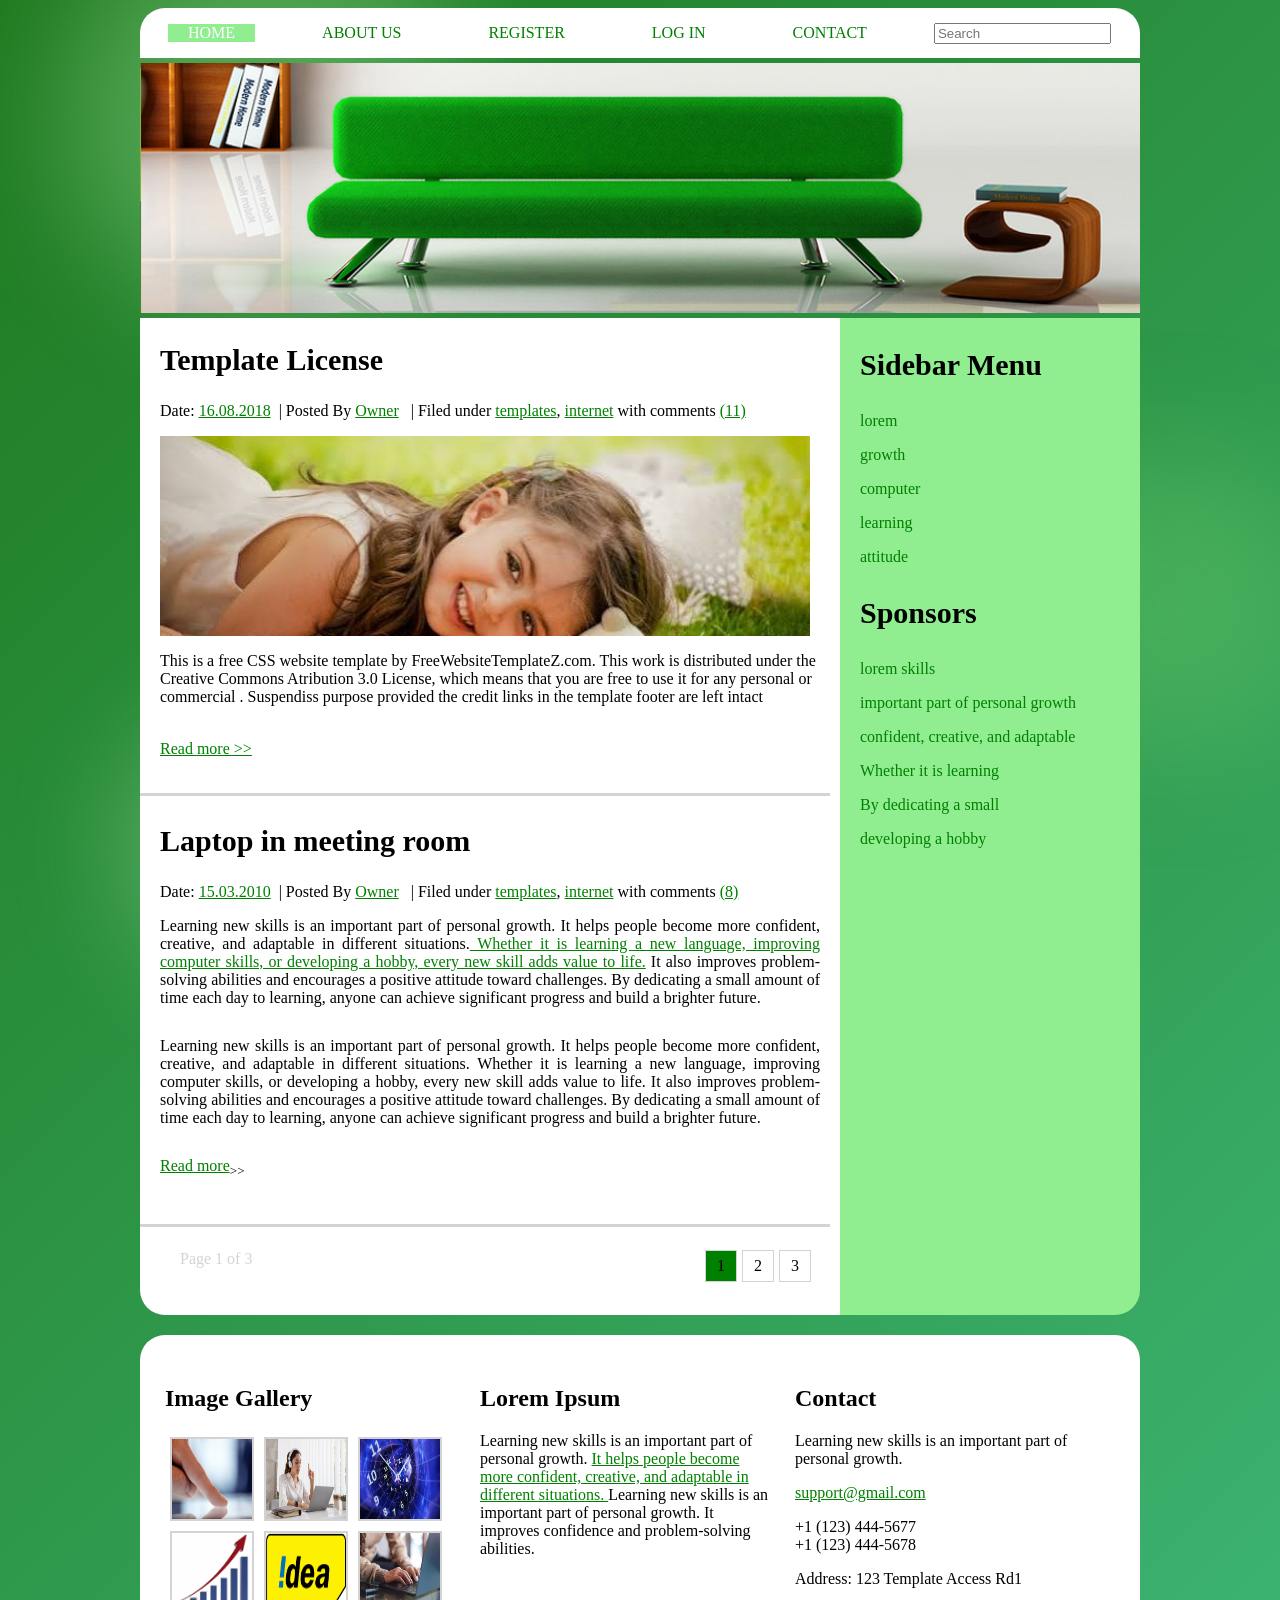
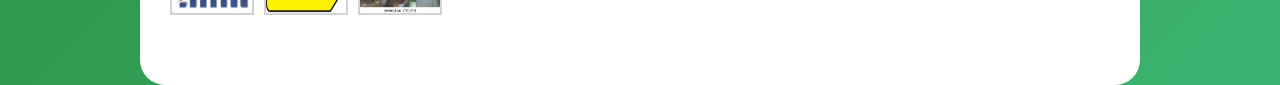
<file: index.html>
<html>
<head>
<link href="style.css" rel="stylesheet"/>
</head>

<body>
	<div id="outer">
		<div id="nav">
			<ul>
				<li><a href="index.html">HOME</a></li>
				<li><a href="about.html">ABOUT US</a></li>
				<li><a href="register.html">REGISTER</a></li>
				<li><a href="login.html">LOG IN</a></li>
				<li><a href="contact.html">CONTACT</a></li>
<li><input type="text" placeholder="Search" id="search"></li>
</ul>
		</div>
		<div id="slider"></div>
		<div  id="papa">
			<div id="left">
				<div id="part1">
					<h2 style="font-size:30px; ">Template License</h2>
					<p>Date: <span class="style">16.08.2018</span> &nbsp| Posted By <span class="style">Owner</span> &nbsp | Filed under <span 								class="style">templates</span>, <span class="style">internet</span> 
								with comments <span class="style">(11)</span></p>
					<div id="img1"></div>
					<p>This is a free CSS website template by FreeWebsiteTemplateZ.com. This work is distributed under the Creative
 Commons Atribution 3.0 License, which means that you are free to use it for any personal or commercial
. Suspendiss purpose provided the credit links in the template footer are left intact</p>
					<br><a href="#">Read more >> </a>
				</div>
<div id="line"></div>
				<div id="part2">
						<h2  style="font-size:30px;">Laptop in meeting room</h2>
					<p>Date: <span class="style">15.03.2010</span> &nbsp| Posted By <span class="style">Owner</span> &nbsp | Filed under <span 								class="style">templates</span>, <span class="style">internet</span> 
								with comments <span class="style">(8)</span></p>
					<div class="para">Learning new skills is an important part of personal growth. It helps people become more confident, creative, and adaptable in different situations.<span class="style"> Whether it is learning a new language, improving computer skills, or developing a hobby, every new skill adds value to life.</span> It also improves problem-solving abilities and encourages a positive attitude toward challenges. By dedicating a small amount of time each day to learning, anyone can achieve significant progress and build a brighter future.</div>
					<div class="para">Learning new skills is an important part of personal growth. It helps people become more confident, creative, and adaptable in different situations. Whether it is learning a new language, improving computer skills, or developing a hobby, every new skill adds value to life. It also improves problem-solving abilities and encourages a positive attitude toward challenges. By dedicating a small amount of time each day to learning, anyone can achieve significant progress and build a brighter future.</div>	
					<a href="#">Read more</a><sub>>></sub>
		
				</div>
				<div id="line"></div>
				<div id="lastpart">
					<div id="pgleft">Page 1 of 3</div>
					<div id="pgright">
						<div class="baby" style="background-color:green;"> 1 </div><div class="baby"> 2 </div><div class="baby"> 3 </div>
					</div>
				</div>
			</div>
			

			<div id="right">
				<div class="right_one">
					<h3 style="font-size:30px;">Sidebar Menu</h3>
					<p>lorem</p>
					<p>growth</p>
					<p>computer</p>
					<p>learning</p>
					<p>attitude</p>
				</div>
				<div class="right_one">
					<h3 style="font-size:30px;">Sponsors</h3>
					<p>lorem skills</p>
					<p>important part of personal growth</p>
					<p>confident, creative, and adaptable</p>
					<p>Whether it is learning</p>
					<p>By dedicating a small </p>
					<p>developing a hobby</p>
				</div>
			</div>
		</div>
		<div id="footer">
    <div class="footer_one">
        <h2>Image Gallery</h2>
        <div class="gallery">
            <img src="img1.jpg">
        </div>
        <div class="gallery">
            <img src="img2.jpg">
        </div>
        <div class="gallery">
            <img src="img3.jpg">
        </div>
        <div class="gallery">
            <img src="img4.jpg">
        </div>
        <div class="gallery">
            <img src="img5.jpg">
        </div>
        <div class="gallery">
            <img src="img6.jpg">
        </div>
    </div>
    <div class="footer_one">
        <h2>Lorem Ipsum</h2>
        <p> Learning new skills is an important part of personal growth.
            <span class="style">
            It helps people become more confident, creative, and adaptable in different situations.
            </span> Learning new skills is an important part of personal growth. It improves confidence and problem-solving abilities.</p>
    </div>
    <div class="footer_one">
        <h2>Contact</h2>
        <p>Learning new skills is an important part of personal growth.</p>
        <p class="style">support@gmail.com</p>
        <p>+1 (123) 444-5677<br>
        +1 (123) 444-5678
        </p>
	<p>Address: 123 Template Access Rd1</p>
    </div>
</div>
	</div>
<script src="script.js"></script>
</body>
</html>
</file>
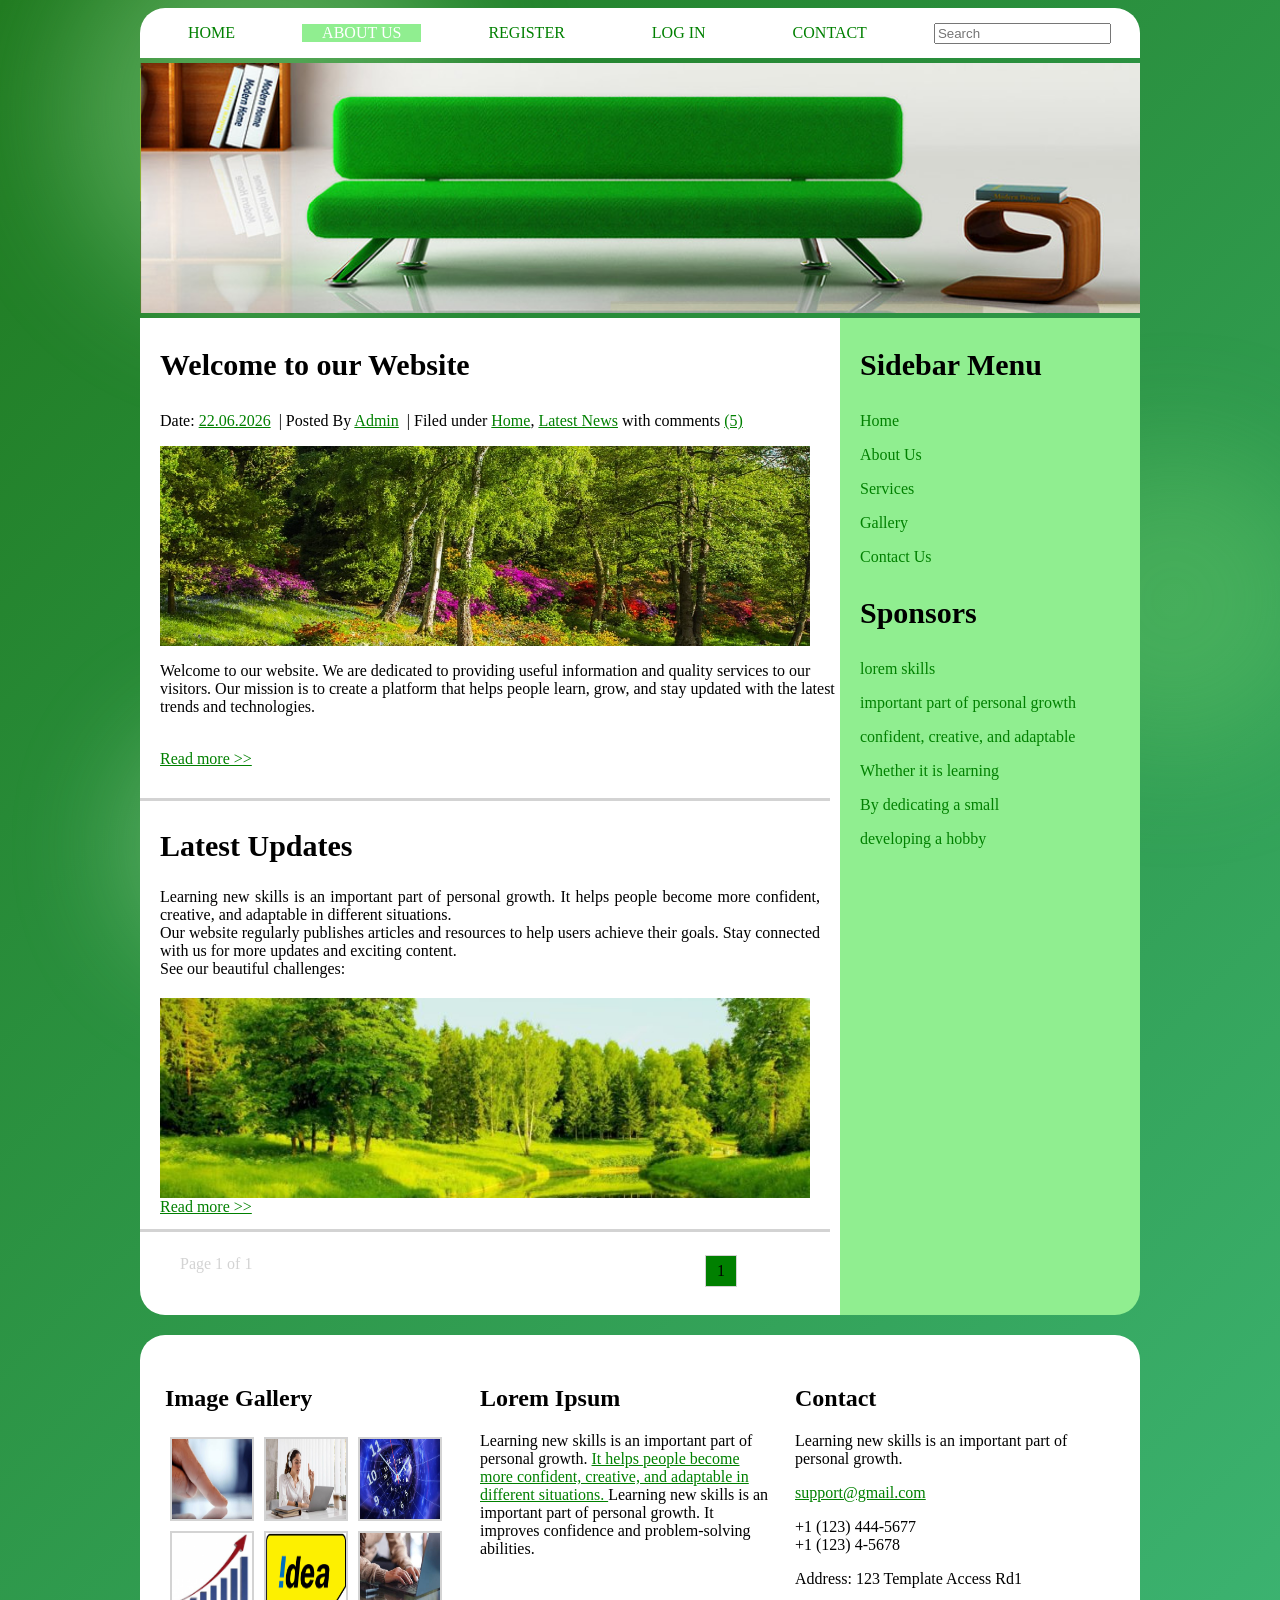
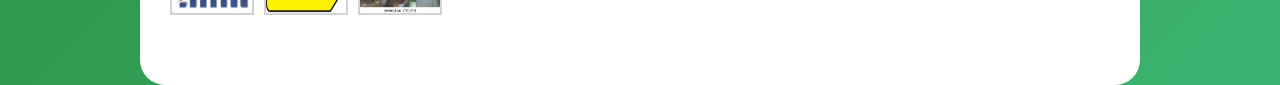
<file: about.html>
<html>
<head>
<link href="style.css" rel="stylesheet"/>
</head>
<body>
	<div id="outer">
		<div id="nav">
			<ul>
				<li><a href="index.html">HOME</a></li>
				<li><a href="about.html">ABOUT US</a></li>
				<li><a href="register.html">REGISTER</a></li>
				<li><a href="login.html">LOG IN</a></li>
				<li><a href="contact.html">CONTACT</a></li>
<li><input type="text" placeholder="Search" id="search"></li>
</ul>
		</div>
		<div id="slider"></div>
	<div id="papa">
    <div id="left">
        <div id="part1">
            <h3 style="font-size:30px; font-family: monotype corsiva">Welcome to our Website</h3>

            <p>
                Date: <span class="style">22.06.2026</span>
                &nbsp| Posted By <span class="style">Admin</span>
                &nbsp| Filed under <span class="style">Home</span>,
                <span class="style">Latest News</span>
                with comments <span class="style">(5)</span>
            </p>
            <div id="img2"></div>
            <p>
                Welcome to our website. We are dedicated to providing useful
                information and quality services to our visitors. Our mission
                is to create a platform that helps people learn, grow, and
                stay updated with the latest trends and technologies.
            </p>
            <br>
            <a href="#">Read more >> </a>
        </div>
        <div id="line"></div>
        <div id="part2">
            <h2 style="font-size:30px; font-family: monotype corsiva">Latest Updates</h2>
            <div class="para">
                Learning new skills is an important part of personal growth.
                It helps people become more confident, creative, and adaptable
                in different situations. <br/>
                Our website regularly publishes articles and resources to
                help users achieve their goals. Stay connected with us for
                more updates and exciting content.<br/>
See our beautiful challenges:
            </div>
<div id="img3"></div>
            <a href="#">Read more >></a>
        </div>

        <div id="line"></div>
        <div id="lastpart">
            <div id="pgleft">
                Page 1 of 1
            </div>

            <div id="pgright">
                <div class="baby" style="background-color:green;">1</div>
            </div>
        </div>

    </div>

    <div id="right">

        <div class="right_one">
            <h3 style="font-size:30px;">Sidebar Menu</h3>
            <p>Home</p>
            <p>About Us</p>
            <p>Services</p>
            <p>Gallery</p>
            <p>Contact Us</p>
	<h3 style="font-size:30px;">Sponsors</h3>
					<p>lorem skills</p>
					<p>important part of personal growth</p>
					<p>confident, creative, and adaptable</p>
					<p>Whether it is learning</p>
					<p>By dedicating a small </p>
					<p>developing a hobby</p>
				
        </div>
    </div>

</div>

		<div id="footer">
    <div class="footer_one">
        <h2>Image Gallery</h2>
        <div class="gallery">
            <img src="img1.jpg">
        </div>
        <div class="gallery">
            <img src="img2.jpg">
        </div>
        <div class="gallery">
            <img src="img3.jpg">
        </div>
        <div class="gallery">
            <img src="img4.jpg">
        </div>
        <div class="gallery">
            <img src="img5.jpg">
        </div>
        <div class="gallery">
            <img src="img6.jpg">
        </div>
    </div>
    <div class="footer_one">
        <h2>Lorem Ipsum</h2>
        <p> Learning new skills is an important part of personal growth.
            <span class="style">
            It helps people become more confident, creative, and adaptable in different situations.
            </span> Learning new skills is an important part of personal growth. It improves confidence and problem-solving abilities.</p>
    </div>
    <div class="footer_one">
        <h2>Contact</h2>
        <p>Learning new skills is an important part of personal growth.</p>
        <p class="style">support@gmail.com</p>
        <p>+1 (123) 444-5677<br>
        +1 (123) 4-5678
        </p>
	<p>Address: 123 Template Access Rd1</p>
    </div>
</div>
	</div>
	<script src="script.js"></script>
</body>
</html>
</file>
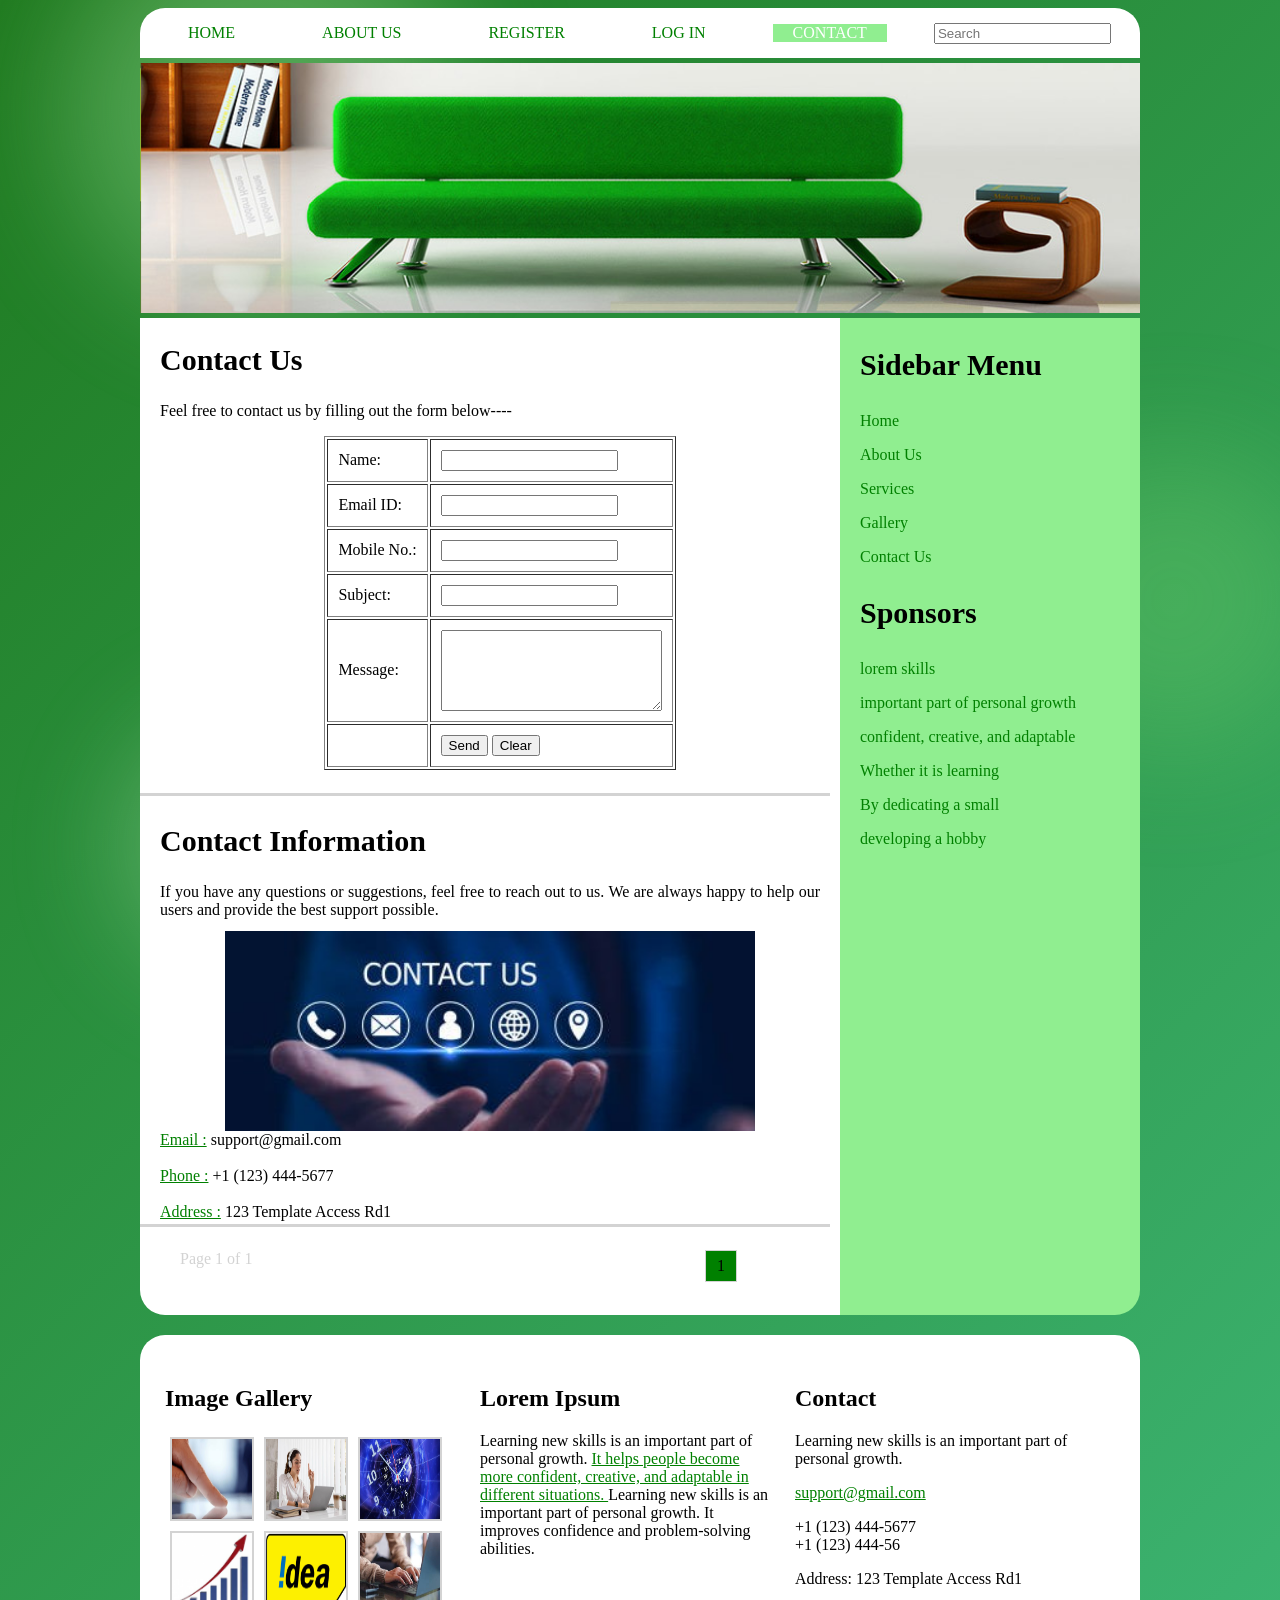
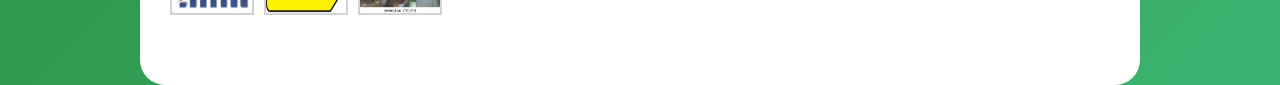
<file: contact.html>
<html>
<head>
<link href="style.css" rel="stylesheet"/>
</head>
	
<body>
	<div id="outer">
		<div id="nav">
			<ul>
				<li><a href="index.html">HOME</a></li>
				<li><a href="about.html">ABOUT US</a></li>
				<li><a href="register.html">REGISTER</a></li>
				<li><a href="login.html">LOG IN</a></li>
				<li><a href="contact.html">CONTACT</a></li>
<li><input type="text" placeholder="Search" id="search"></li>
</ul>
		</div>
		<div id="slider"></div>
	<div id="papa">
<div id="left">

    <div id="part1">

        <h2 style="font-size:30px; font-family: monotype corsiva">Contact Us</h2>
        <p>
            Feel free to contact us by filling out the form below----
        </p>

        <table cellpadding="10" align="center" border="1px">

            <tr>
                <td>Name:</td>
                <td><input type="text"></td>
            </tr>

            <tr>
                <td>Email ID:</td>
                <td><input type="email"></td>
            </tr>

            <tr>
                <td>Mobile No.:</td>
                <td><input type="text"></td>
            </tr>

            <tr>
                <td>Subject:</td>
                <td><input type="text"></td>
            </tr>

            <tr>
                <td>Message:</td>
                <td>
                    <textarea rows="5" cols="25"></textarea>
                </td>
            </tr>

            <tr>
                <td></td>
                <td>
                    <input type="submit" value="Send">
                    <input type="reset" value="Clear">
                </td>
            </tr>

        </table>

    </div>

    <div id="line"></div>

    <div id="part2">

        <h2 style="font-size:30px; font-family: monotype corsiva">Contact Information</h2>

        <div class="para">
            If you have any questions or suggestions, feel free to reach out to us. We are always happy to help our users and provide the best support possible.
        </div>

        <br>
<div id="img5"></div>
        <div class="para">
            <span class="style">Email :</span> support@gmail.com<br><br>
            <span class="style">Phone :</span> +1 (123) 444-5677<br><br>
            <span class="style">Address :</span> 123 Template Access Rd1
        </div>

    </div>

    <div id="line"></div>

    <div id="lastpart">

        <div id="pgleft">
            Page 1 of 1
        </div>

        <div id="pgright">
            <div class="baby" style="background-color:green;">1</div>
        </div>

    </div>

</div>

    <div id="right">

        <div class="right_one">
            <h3 style="font-size:30px;">Sidebar Menu</h3>
            <p>Home</p>
            <p>About Us</p>
            <p>Services</p>
            <p>Gallery</p>
            <p>Contact Us</p> 
		<h3 style="font-size:30px;">Sponsors</h3>
					<p>lorem skills</p>
					<p>important part of personal growth</p>
					<p>confident, creative, and adaptable</p>
					<p>Whether it is learning</p>
					<p>By dedicating a small </p>
					<p>developing a hobby</p>

        </div>
    </div>
</div>
		<div id="footer">
    <div class="footer_one">
        <h2>Image Gallery</h2>
        <div class="gallery">
            <img src="img1.jpg">
        </div>
        <div class="gallery">
            <img src="img2.jpg">
        </div>
        <div class="gallery">
            <img src="img3.jpg">
        </div>
        <div class="gallery">
            <img src="img4.jpg">
        </div>
        <div class="gallery">
            <img src="img5.jpg">
        </div>
        <div class="gallery">
            <img src="img6.jpg">
        </div>
    </div>
    <div class="footer_one">
        <h2>Lorem Ipsum</h2>
        <p> Learning new skills is an important part of personal growth.
            <span class="style">
            It helps people become more confident, creative, and adaptable in different situations.
            </span> Learning new skills is an important part of personal growth. It improves confidence and problem-solving abilities.</p>
    </div>
    <div class="footer_one">
        <h2>Contact</h2>
        <p>Learning new skills is an important part of personal growth.</p>
        <p class="style">support@gmail.com</p>
        <p>+1 (123) 444-5677<br>
        +1 (123) 444-56
        </p>
	<p>Address: 123 Template Access Rd1</p>
    </div>
</div>
	</div>
	<script src="script.js"></script>
</body>
</html>
</file>
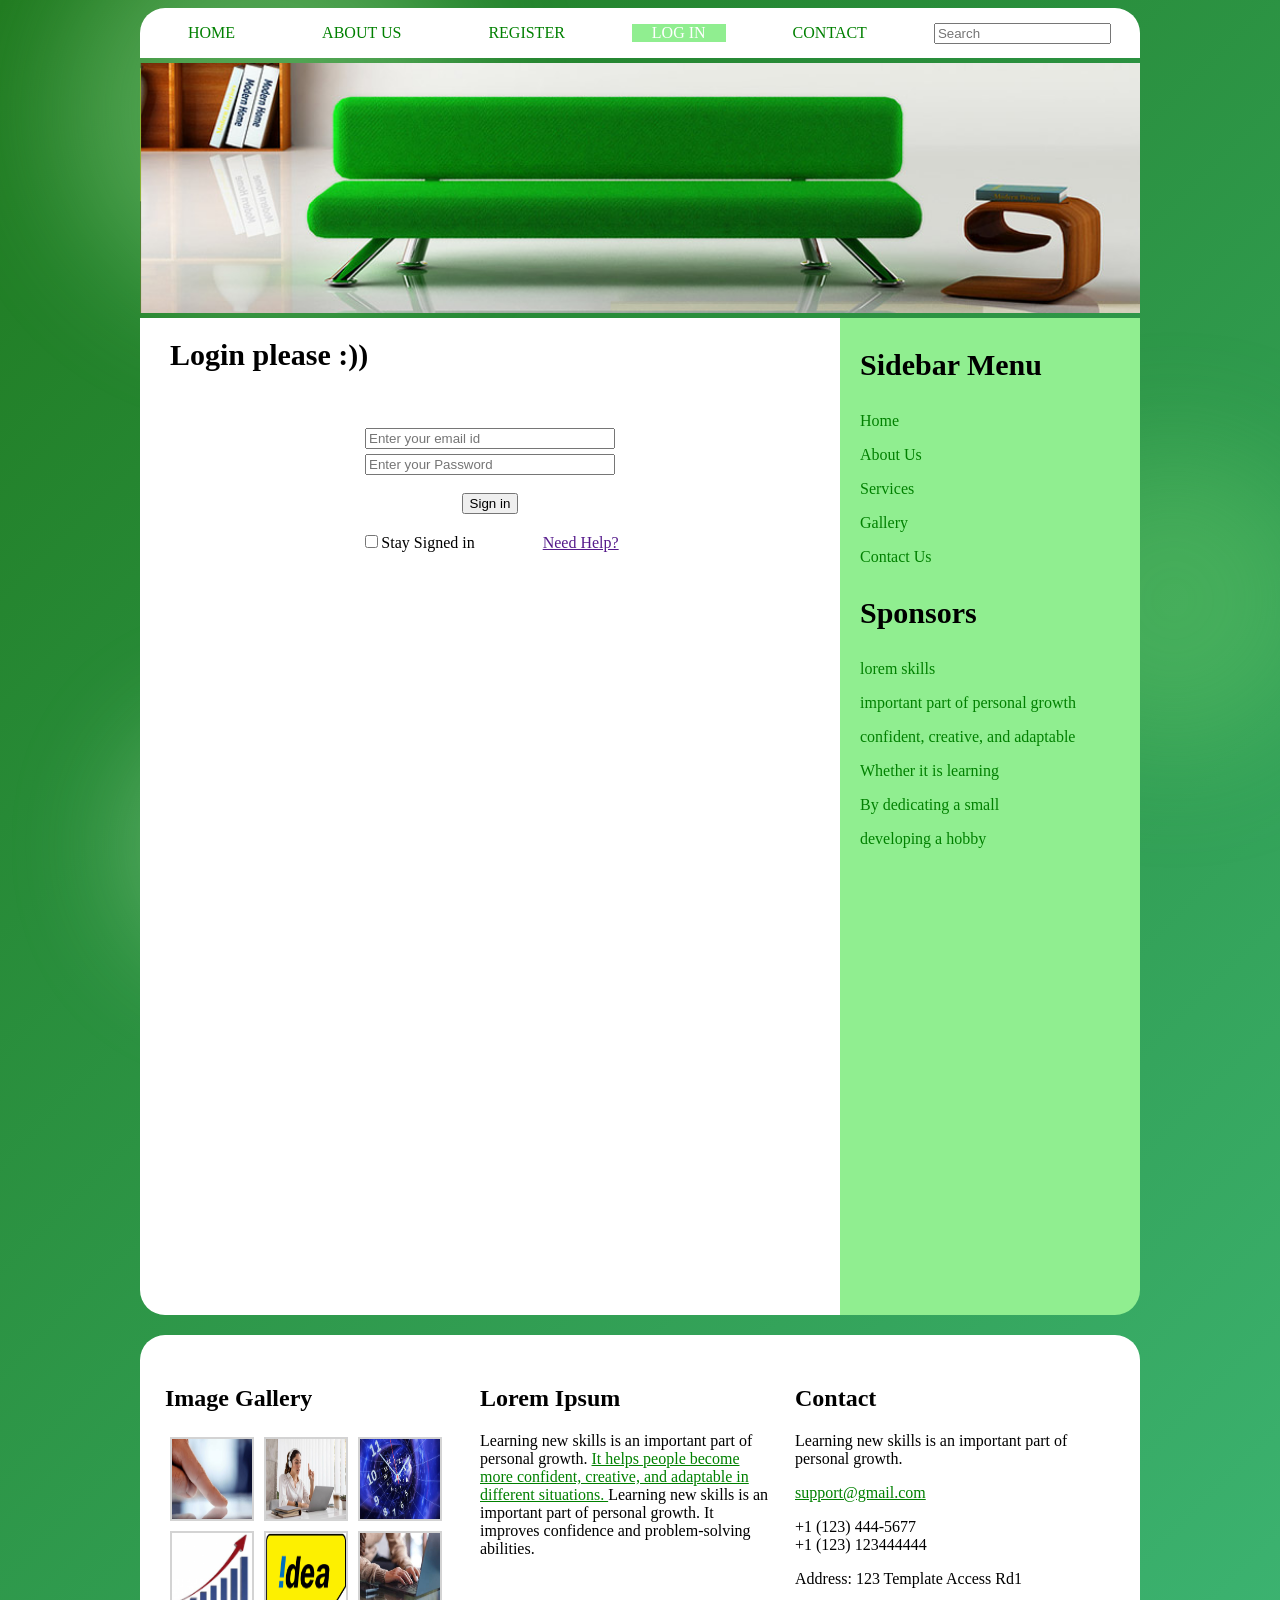
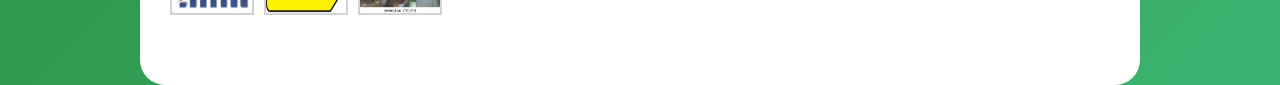
<file: login.html>
<html>
<head>
<link href="style.css" rel="stylesheet"/>
</head>
	
<body>
	<div id="outer">
		<div id="nav">
			<ul>
				<li><a href="index.html">HOME</a></li>
				<li><a href="about.html">ABOUT US</a></li>
				<li><a href="register.html">REGISTER</a></li>
				<li><a href="login.html">LOG IN</a></li>
				<li><a href="contact.html">CONTACT</a></li>
<li><input type="text" placeholder="Search" id="search"></li>
</ul>
		</div>
		<div id="slider"></div>
	<div id="papa">
<div id="left">
<h1 style="font-family: monotype corsiva; font-size: 30px">&nbsp &nbsp Login please :)) </h1>
<br/><br/>
<form align="center" >
<input  id="op" style= "width:250px" type="email"  required placeholder="Enter your email id"/>
<br>
<input id="po" style= "width:250px; margin-top:5px" type="password"  required placeholder="Enter your Password"/><br/><br/>
<input id="submit" id="new" type="submit" value="Sign in"/ ><br/> <br>
<input type="checkbox"/>Stay Signed in
<span id= jaadu>&nbsp &nbsp &nbsp &nbsp &nbsp &nbsp &nbsp &nbsp</span>
<a href="">Need Help?</a>

</form>

</div>
    <div id="right">

        <div class="right_one">
            <h3 style="font-size:30px;">Sidebar Menu</h3>
            <p>Home</p>
            <p>About Us</p>
            <p>Services</p>
            <p>Gallery</p>
            <p>Contact Us</p> 
		<h3 style="font-size:30px;">Sponsors</h3>
					<p>lorem skills</p>
					<p>important part of personal growth</p>
					<p>confident, creative, and adaptable</p>
					<p>Whether it is learning</p>
					<p>By dedicating a small </p>
					<p>developing a hobby</p>

        </div>
    </div>
</div>

		<div id="footer">
    <div class="footer_one">
        <h2>Image Gallery</h2>
        <div class="gallery">
            <img src="img1.jpg">
        </div>
        <div class="gallery">
            <img src="img2.jpg">
        </div>
        <div class="gallery">
            <img src="img3.jpg">
        </div>
        <div class="gallery">
            <img src="img4.jpg">
        </div>
        <div class="gallery">
            <img src="img5.jpg">
        </div>
        <div class="gallery">
            <img src="img6.jpg">
        </div>
    </div>
    <div class="footer_one">
        <h2>Lorem Ipsum</h2>
        <p> Learning new skills is an important part of personal growth.
            <span class="style">
            It helps people become more confident, creative, and adaptable in different situations.
            </span> Learning new skills is an important part of personal growth. It improves confidence and problem-solving abilities.</p>
    </div>
    <div class="footer_one">
        <h2>Contact</h2>
        <p>Learning new skills is an important part of personal growth.</p>
        <p class="style">support@gmail.com</p>
        <p>+1 (123) 444-5677<br>
        +1 (123) 123444444
        </p>
	<p>Address: 123 Template Access Rd1</p>
    </div>
</div>
	</div>
	<script src="script.js"></script>
</body>
</html>
</file>
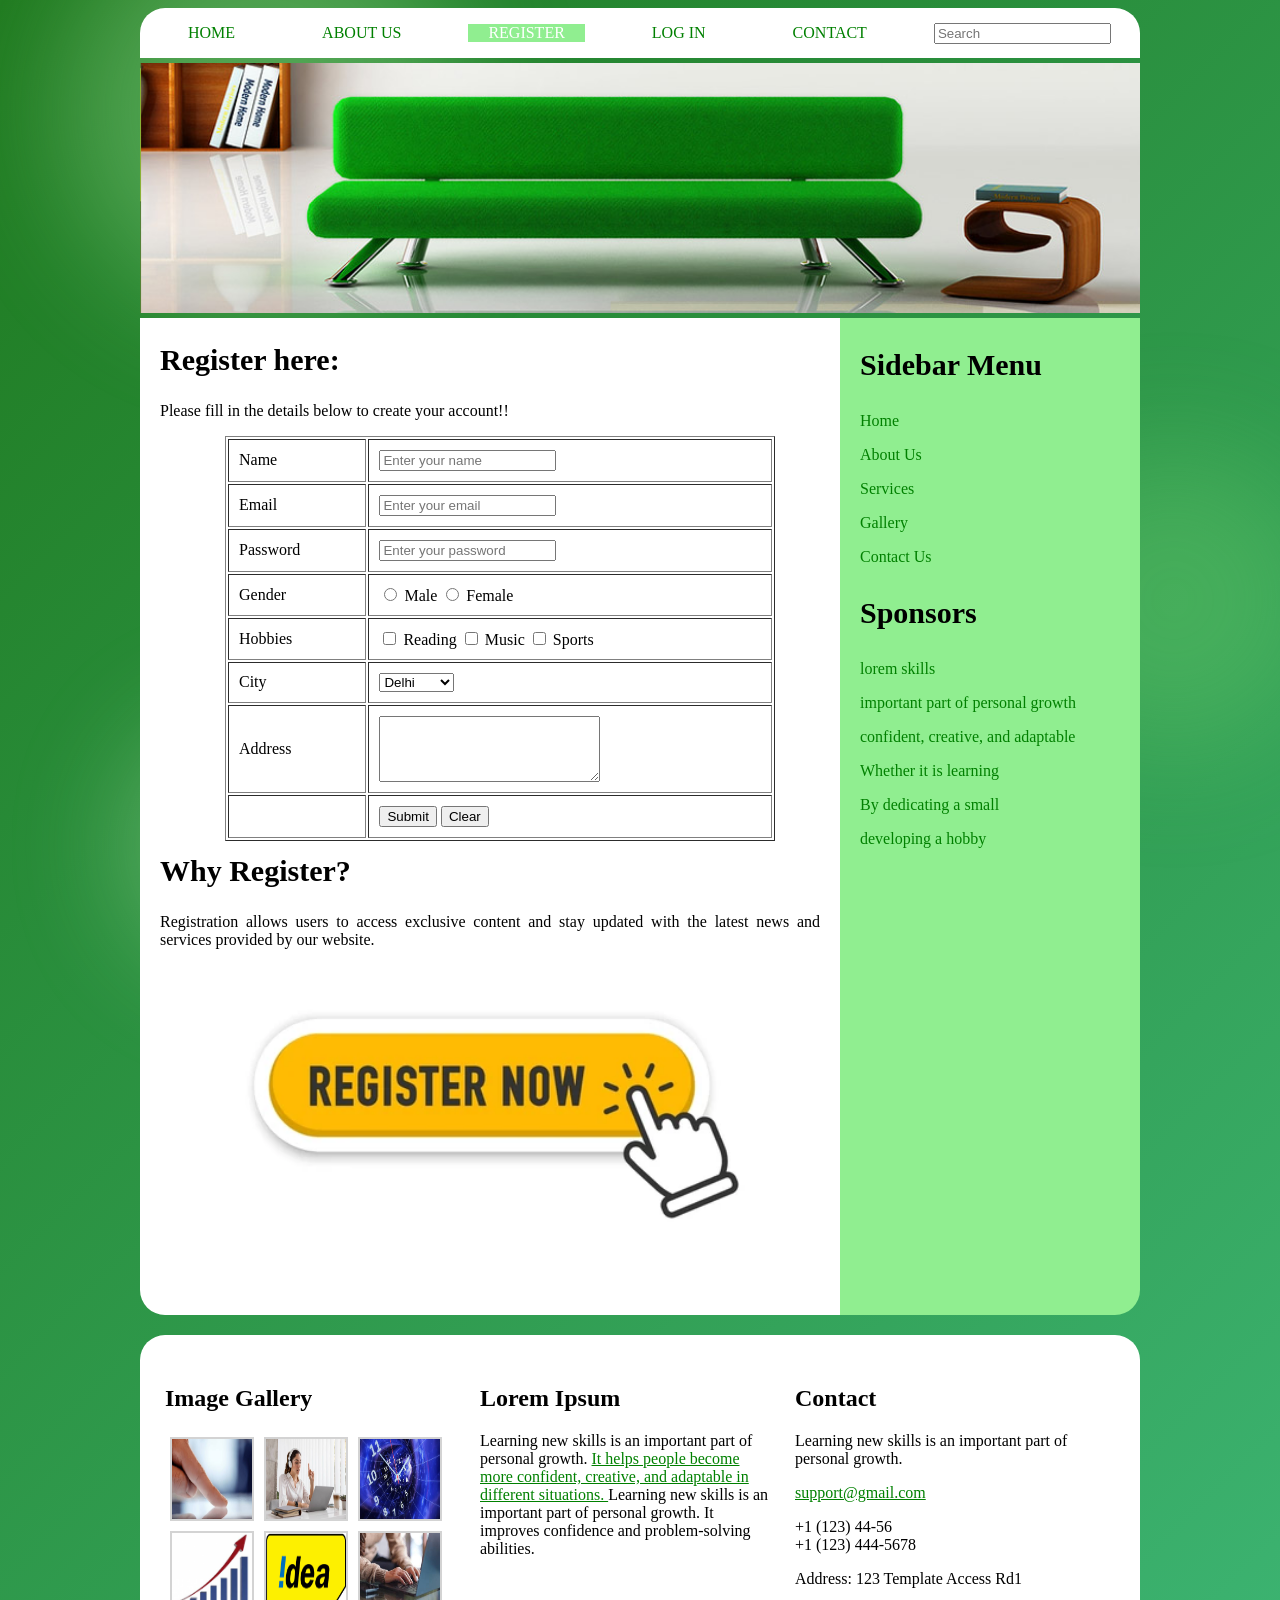
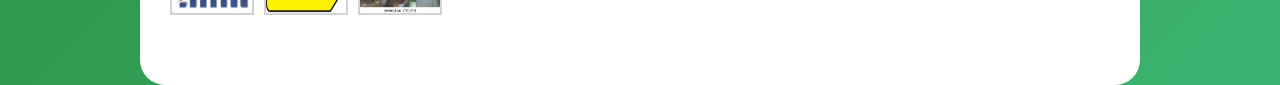
<file: register.html>
<html>
<head>
<link href="style.css" rel="stylesheet"/>
</head>

<body>
	<div id="outer">
		<div id="nav">
			<ul>
				<li><a href="index.html">HOME</a></li>
				<li><a href="about.html">ABOUT US</a></li>
				<li><a href="register.html">REGISTER</a></li>
				<li><a href="login.html">LOG IN</a></li>
				<li><a href="contact.html">CONTACT</a></li>
<li><input type="text" placeholder="Search" id="search"></li>
</ul>
		</div>
		<div id="slider"></div>
	<div id="papa">
    <div id="left">

    <div id="part1">

        <h2 style="font-size:30px; font-family: monotype corsiva">Register here:</h2>

        <p>
            Please fill in the details below to create your account!!
        </p>

        <table cellpadding="10" border= "1px" align="center" width="550px">
            <tr>
                <td>Name</td>
                <td><input type="text" placeholder="Enter your name"></td>
            </tr>
            <tr>
                <td>Email</td>
                <td><input type="email" placeholder="Enter your email"></td>
            </tr>

            <tr>
                <td>Password</td>
                <td><input type="password" placeholder="Enter your password"></td>
            </tr>

            <tr>
                <td>Gender</td>
                <td>
                    <input type="radio" name="male"> Male
                    <input type="radio" name="female"> Female
                </td>
            </tr>

            <tr>
                <td>Hobbies</td>
                <td>
                    <input type="checkbox"> Reading
                    <input type="checkbox"> Music
                    <input type="checkbox"> Sports
                </td>
            </tr>

            <tr>
                <td>City</td>
                <td>
                    <select>
                        <option>Delhi</option>
                        <option>Mumbai</option>
                        <option>Lucknow</option>
                        <option>Bareilly</option>
                    </select>
                </td>
            </tr>

            <tr>
                <td>Address</td>
                <td>
                    <textarea rows="4" cols="25"></textarea>
                </td>
            </tr>

            <tr>
                <td></td>
                <td>
                    <input type="submit" value="Submit">
                    <input type="reset" value="Clear">
                </td>
            </tr>

        </table>

    </div>
<br/></br>
    <div id="part2">

        <h2 style="font-size:30px; font-family: monotype corsiva">Why Register?</h2>

        <div class="para">
            Registration allows users to access exclusive content and stay updated with the latest news and services provided by our website.</div>
	<div id="img4"></div>
    </div>

</div>

    <div id="right">

        <div class="right_one">
            <h3 style="font-size:30px;">Sidebar Menu</h3>
            <p>Home</p>
            <p>About Us</p>
            <p>Services</p>
            <p>Gallery</p>
            <p>Contact Us</p> 
		<h3 style="font-size:30px;">Sponsors</h3>
					<p>lorem skills</p>
					<p>important part of personal growth</p>
					<p>confident, creative, and adaptable</p>
					<p>Whether it is learning</p>
					<p>By dedicating a small </p>
					<p>developing a hobby</p>

        </div>
    </div>
</div>



























		<div id="footer">
    <div class="footer_one">
        <h2>Image Gallery</h2>
        <div class="gallery">
            <img src="img1.jpg">
        </div>
        <div class="gallery">
            <img src="img2.jpg">
        </div>
        <div class="gallery">
            <img src="img3.jpg">
        </div>
        <div class="gallery">
            <img src="img4.jpg">
        </div>
        <div class="gallery">
            <img src="img5.jpg">
        </div>
        <div class="gallery">
            <img src="img6.jpg">
        </div>
    </div>
    <div class="footer_one">
        <h2>Lorem Ipsum</h2>
        <p> Learning new skills is an important part of personal growth.
            <span class="style">
            It helps people become more confident, creative, and adaptable in different situations.
            </span> Learning new skills is an important part of personal growth. It improves confidence and problem-solving abilities.</p>
    </div>
    <div class="footer_one">
        <h2>Contact</h2>
        <p>Learning new skills is an important part of personal growth.</p>
        <p class="style">support@gmail.com</p>
        <p>+1 (123) 44-56<br>
        +1 (123) 444-5678
        </p>
	<p>Address: 123 Template Access Rd1</p>
    </div>
</div>
	</div>
	<script src="script.js"></script>
</body>
</html>
</file>
<file: style.css>
body{
background-color:green;
}

#outer{
height:1500px;
width:1000px;
//border:1px solid white;
margin:0px auto;
}

#nav{
height:50px;
width:1000px;
background-color:white;
border-radius:25px 25px 0px 0px;
}

#slider{
height:250px;
width:1000px;
background-color:white;
margin-top:5px;
background-image:url('sofa.png');
background-repeat:no-repeat;
background-size:cover;
}

#papa{
height:auto;
width:1000px;
//border:1px solid white;
margin-top:5px;
overflow: hidden;
}

#left{
height:997px;
width:700px;
background-color:white;
float:left;
border-radius:0px 0px 0px 25px;
}

#right{
height:997px;
width:300px;
background-color:lightgreen;
float:left;
border-radius:0px 0px  25px 0px;
}

#footer{
height:350px;
width:1000px;
background-color:white;
border-radius:25px;
margin-top:20px;
}

.footer_one{
height:280px;
width:290px;
float:left;
margin-left:25px;
margin-top:30px;
}

.gallery{
height:80px;
width:80px;
border:2px solid lightgrey;
float:left;
margin:5px;
}

.gallery img{
height:80px;
width:80px;
}

#nav ul{
list-style-type:none;
padding:0px;
margin:0px;
}


#nav ul li{
display:inline-block;
//border:1px solid;
padding:15px;
//padding-left:2px;
//padding-right:30px;
margin-left:13px;
}


#nav ul li:hover{
background-color:lightgreen;
color:white;
}

#nav ul li a{
color:green;
text-decoration:none;
display: block;
padding-left:20px;
padding-right:20px;
}

#nav ul li a:hover{
color:white;
}

#part1{
height:450px;
width:680px;

//border:1px solid;
//background-color:yellow;
margin-left:20px;
}

#part2{
height:400px;
width:680px;

//border:1px solid;
//background-color:red;
margin-left:20px;

}

#line{
height:3px;
width:690px;
border-top:3px solid lightgrey;
}
#line1{
height:3px;
width:260px;
border-top:3px solid lightgrey;
}

.para{
height:120px;
width:660px;
text-align:justify;
}

.style{
color:green;
text-decoration:underline;
}


#img1{
height:200px;
width:650px;
background-image:url('GIP.jpg');
background-repeat:no-repeat;
background-size:cover;
}
#img2{
height:200px;
width:650px;
background-image:url('GIP2.jpg');
background-repeat:no-repeat;
background-size:cover;
}
#img3{
height:200px;
width:650px;
background-image:url('GIP3.jpg');
background-repeat:no-repeat;
background-size:cover;
margin-top: -10px;
}
#img4{
height:300px;
width:650px;
background-image:url('GIP4.jpg');
background-repeat:no-repeat;
background-size:cover;
margin-top: -90px;
}
#img5{
height:200px;
width:530px;
background-image:url('GIP5.jpg');
background-repeat:no-repeat;
background-size:cover;
margin-top: -90px;
background-position: center;
margin-left: 65px;
}
#part1 a{
color:green;
}

#part2 a{
color:green;
}

#lastpart{
height:142px;
width:690px;
margin-left:20px;
//background-color:blue;
}

#pgleft{
margin-top:20px;
height:50px;
width:100px;
margin-left:20px;
float:left;
color:lightgrey;
}

#pgright{
margin-top:20px;
height:50px;
width:150px;
float:right;
//background-color:violet;
}
.baby{
height:30px;
width:30px;
float:left;
border:1px solid lightgrey;
margin-left: 5px;
text-align: center;
line-height: 30px;
}

.right_one{
width:280px;
//background-color:red;
margin-left:20px;

}
.right_one p{
color:green;
}
</file>
